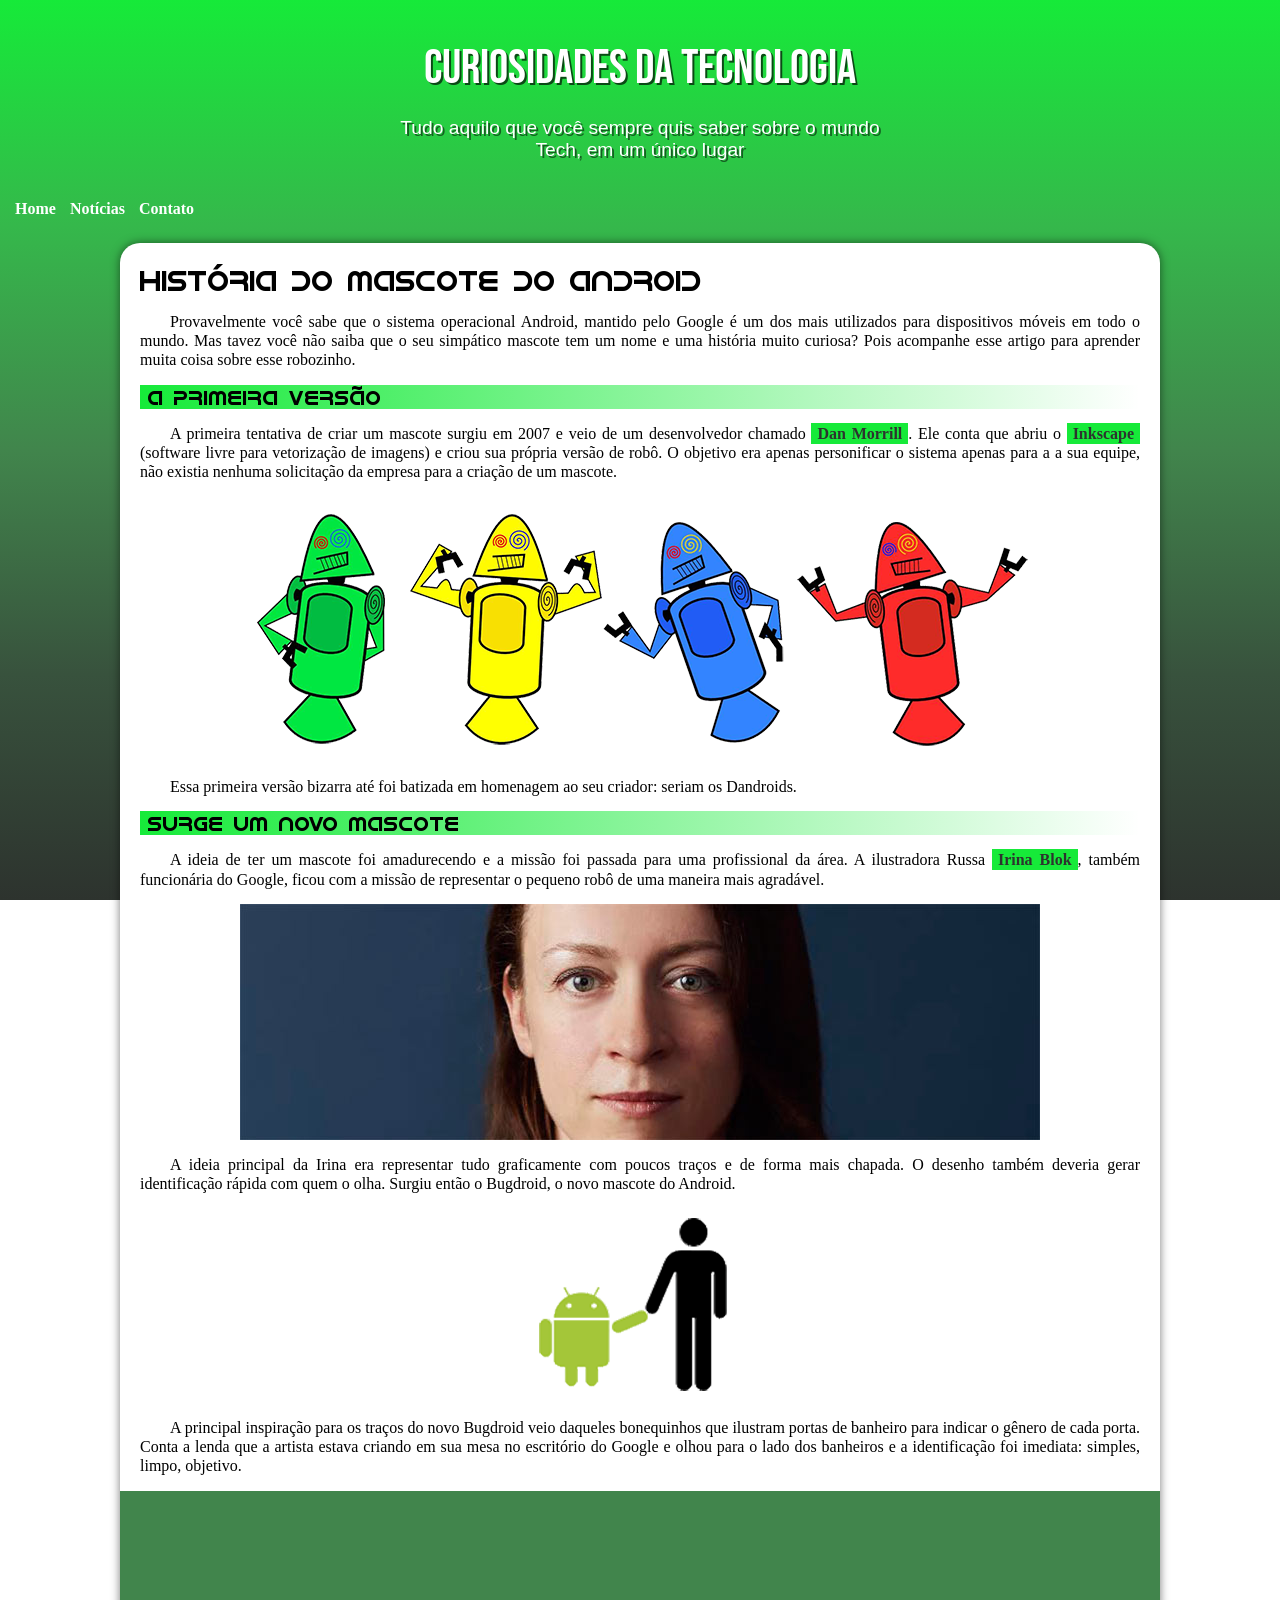
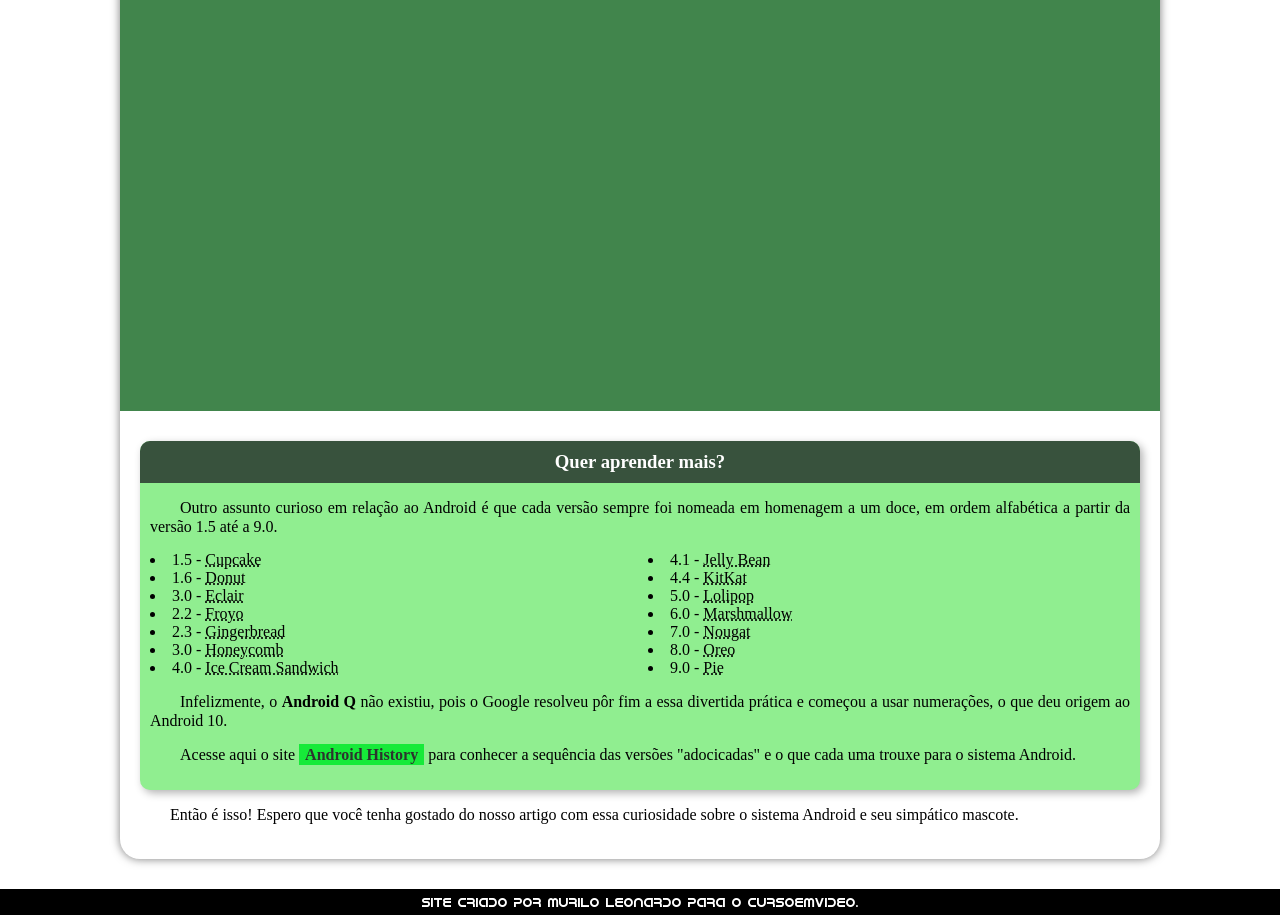
<file: index.html>
<!DOCTYPE html>
<html lang="pt-br">
<head>
    <meta charset="UTF-8">
    <meta name="viewport" content="width=device-width, initial-scale=1.0">
    <title>Desafio 10</title>
    <link rel="shortcut icon" href="pacote-projeto-d010/imagens/favicon.ico" type="image/x-icon">
    <link rel="stylesheet" href="style.css">
</head>
<body>
    <header>
        <h1>Curiosidades da Tecnologia</h1>
        <p>Tudo aquilo que você sempre quis saber sobre o mundo Tech, em um único lugar</p>
    </header>
    <nav>
        <a href="#">Home</a>
        <a href="#">Notícias</a>
        <a href="#">Contato</a>
    </nav>
    <main>
        <article>
            <h1>História do Mascote do Android</h1>

            <p>Provavelmente você sabe que o sistema operacional Android, mantido pelo Google é um dos mais utilizados para dispositivos móveis em todo o mundo. Mas tavez você não saiba que o seu simpático mascote tem um nome e uma história muito curiosa? Pois acompanhe esse artigo para aprender muita coisa sobre esse robozinho.</p>
            
            <h2>A primeira versão</h2>
            
            <p>A primeira tentativa de criar um mascote surgiu em 2007 e veio de um desenvolvedor chamado <a href="https://androidcommunity.com/dan-morrill-shows-us-the-android-mascot-that-almost-was-20130103/" target="_blank">Dan Morrill</a>. Ele conta que abriu o <a href="https://inkscape.org/pt-br/" target="_blank">Inkscape</a> (software livre para vetorização de imagens) e criou sua própria versão de robô. O objetivo era apenas personificar o sistema apenas para a a sua equipe, não existia nenhuma solicitação da empresa para a criação de um mascote.</p>
            
            <picture>
                <source media="(max-width: 670px)" srcset="pacote-projeto-d010/imagens/dan-droids-pq.png">
                <img src="pacote-projeto-d010/imagens/dan-droids.png" alt="dandroids"></picture>
            
            <p>Essa primeira versão bizarra até foi batizada em homenagem ao seu criador: seriam os Dandroids.</p>
            
            <h2>Surge um novo mascote</h2>
            
            <p>A ideia de ter um mascote foi amadurecendo e a missão foi passada para uma profissional da área. A ilustradora Russa <a href="https://www.irinablok.com/" target="_blank">Irina Blok</a>, também funcionária do Google, ficou com a missão de representar o pequeno robô de uma maneira mais agradável.</p>
            
            <picture>
                <source media="(max-width: 670px)" srcset="pacote-projeto-d010/imagens/irina-blok-pq.jpg">
                <img src="pacote-projeto-d010/imagens/irina-blok.jpg" alt="Criadora: Irina Block">
            </picture>
            
            <p>A ideia principal da Irina era representar tudo graficamente com poucos traços e de forma mais chapada. O desenho também deveria gerar identificação rápida com quem o olha. Surgiu então o Bugdroid, o novo mascote do Android.</p>
            
            <picture>
                <source media="(max-width: 350px)" srcset="pacote-projeto-d010/imagens/bugdroid.png">
                <img src="pacote-projeto-d010/imagens/bugdroid.png" alt="">
            </picture>
            
            <p>A principal inspiração para os traços do novo Bugdroid veio daqueles bonequinhos que ilustram portas de banheiro para indicar o gênero de cada porta. Conta a lenda que a artista estava criando em sua mesa no escritório do Google e olhou para o lado dos banheiros e a identificação foi imediata: simples, limpo, objetivo.</p>
            
            <div class="video">
                <iframe width="560" height="315" src="https://www.youtube.com/embed/l2UDgpLz20M?si=wVeXdEB-Vfuz655m" title="YouTube video player" frameborder="0" allow="accelerometer; autoplay; clipboard-write; encrypted-media; gyroscope; picture-in-picture; web-share" allowfullscreen></iframe>
            </div class>
             
            <aside>
                <h3>Quer aprender mais?</h3>
                
                <p>Outro assunto curioso em relação ao Android é que cada versão sempre foi nomeada em homenagem a um doce, em ordem alfabética a partir da versão 1.5 até a 9.0.</p>
                
                <ul>
                    <li>1.5 - <abbr title="Bolo de Pote">Cupcake</abbr></li>
                    <li>1.6 - <abbr title="Rosquinha">Donut</abbr></li>
                    <li>3.0 - <abbr title="Bomba">Eclair</abbr></li>
                    <li>2.2 - <abbr title="Iogurte Congelado">Froyo</abbr></li>
                    <li>2.3 - <abbr title="Biscoito de Gengibre">Gingerbread</abbr></li>
                    <li>3.0 - <abbr title="Favo de Mel">Honeycomb</abbr></li>
                    <li>4.0 - <abbr title="Sanduíche de Sorvete">Ice Cream Sandwich</abbr></li>
                    <li>4.1 - <abbr title="Jujuba">Jelly Bean</abbr></li>
                    <li>4.4 - <abbr title="KitKat">KitKat</abbr></li>
                    <li>5.0 - <abbr title="Pirulito">Lolipop</abbr></li>
                    <li>6.0 - <abbr title="Marshmallow">Marshmallow</abbr></li>
                    <li>7.0 - <abbr title="Torrone">Nougat</abbr></li>
                    <li>8.0 - <abbr title="Oreo">Oreo</abbr></li>
                    <li>9.0 - <abbr title="Torta">Pie</abbr></li>
                </ul>
                
                <p>Infelizmente, o <strong>Android Q</strong> não existiu, pois o Google resolveu pôr fim a essa divertida prática e começou a usar numerações, o que deu origem ao Android 10.</p>
                
                <p>Acesse aqui o site <a href="https://www.android.com/intl/en_uk/history/#/donut" target="_blank">Android History</a> para conhecer a sequência das versões "adocicadas" e o que cada uma trouxe para o sistema Android.</p>
            </aside>
            
            
            <p>Então é isso! Espero que você tenha gostado do nosso artigo com essa curiosidade sobre o sistema Android e seu simpático mascote.</p>
        </article>
    </main>
    <footer>
        <p>Site criado por Murilo Leonardo para o CursoemVideo.</p>
    </footer>
</body>
</html>
</file>
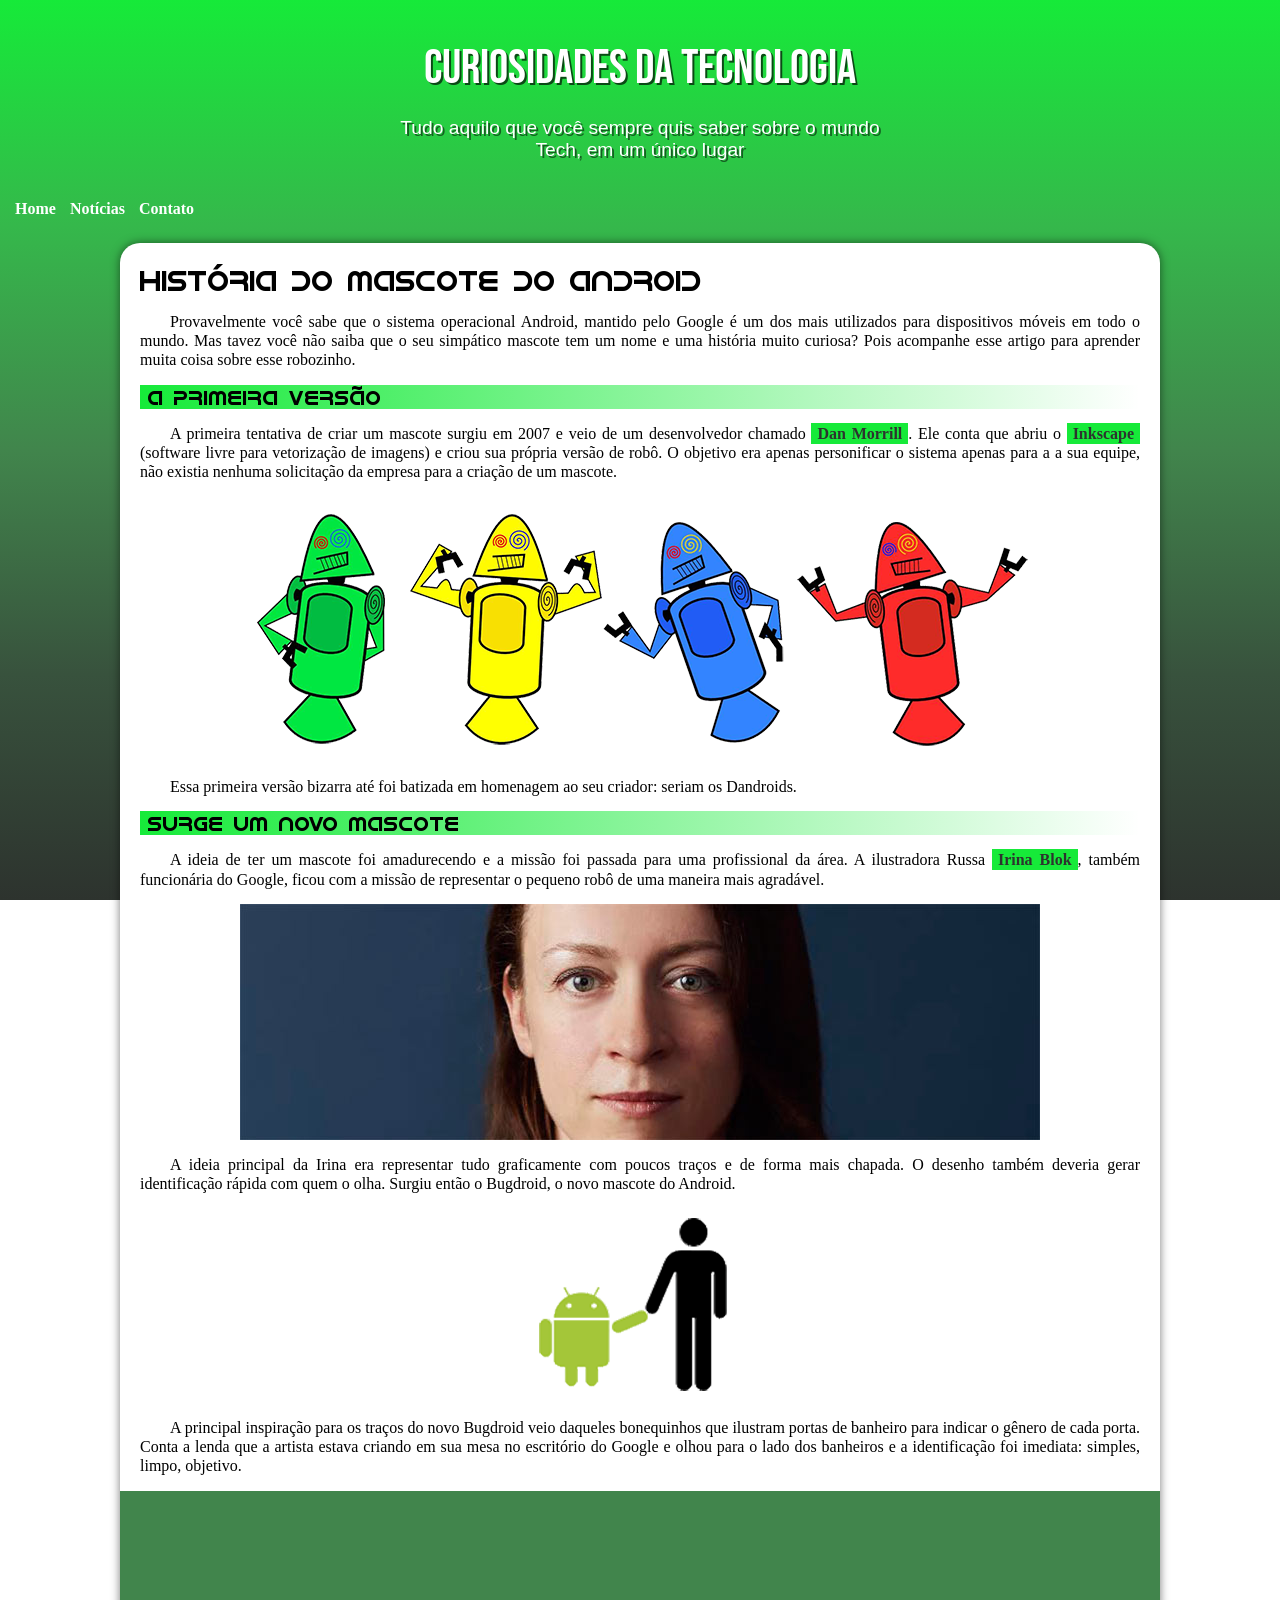
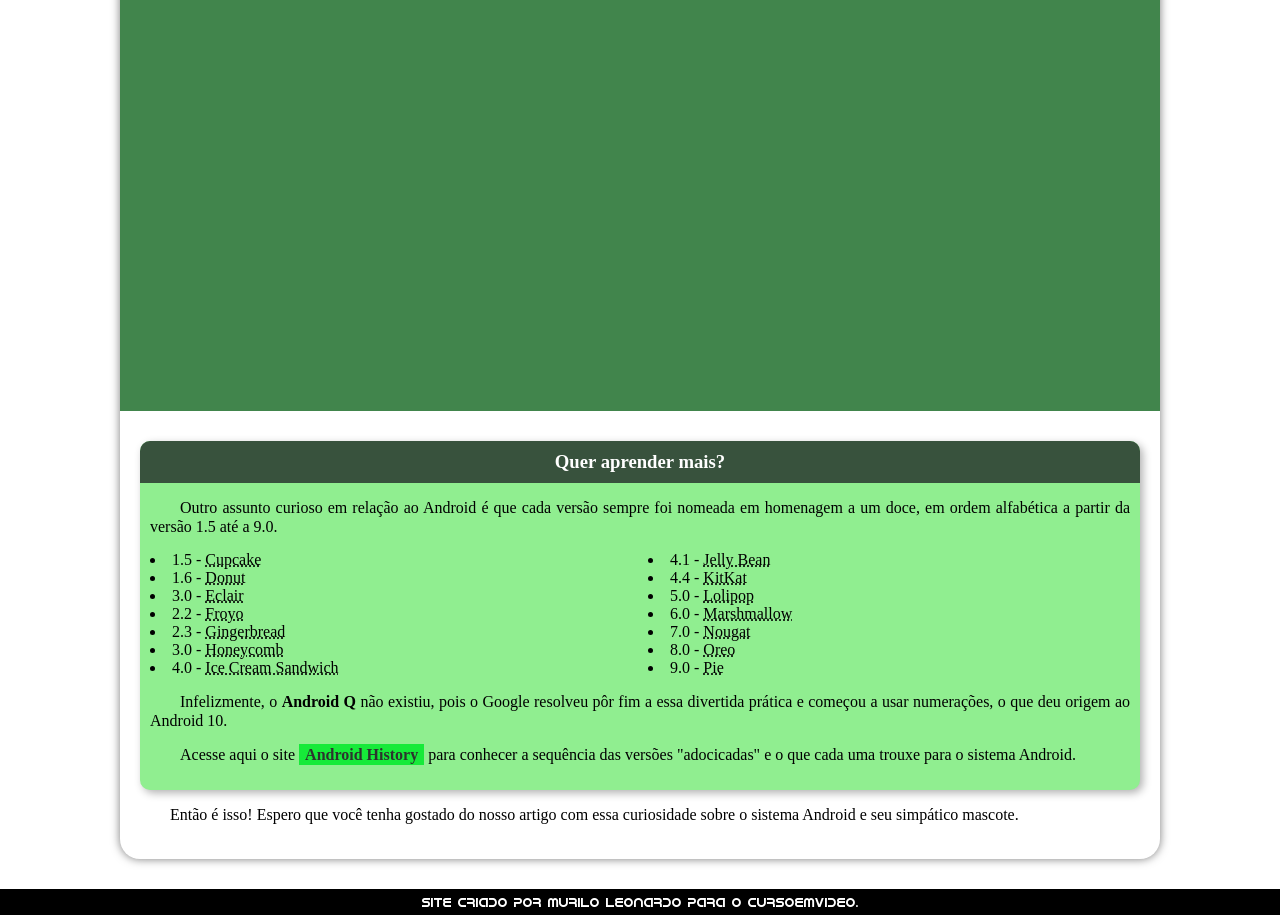
<file: index.html.html>
<!DOCTYPE html>
<html lang="pt-br">
<head>
    <meta charset="UTF-8">
    <meta name="viewport" content="width=device-width, initial-scale=1.0">
    <title>Desafio 10</title>
    <link rel="shortcut icon" href="pacote-projeto-d010/imagens/favicon.ico" type="image/x-icon">
    <link rel="stylesheet" href="style.css">
</head>
<body>
    <header>
        <h1>Curiosidades da Tecnologia</h1>
        <p>Tudo aquilo que você sempre quis saber sobre o mundo Tech, em um único lugar</p>
    </header>
    <nav>
        <a href="#">Home</a>
        <a href="#">Notícias</a>
        <a href="#">Contato</a>
    </nav>
    <main>
        <article>
            <h1>História do Mascote do Android</h1>

            <p>Provavelmente você sabe que o sistema operacional Android, mantido pelo Google é um dos mais utilizados para dispositivos móveis em todo o mundo. Mas tavez você não saiba que o seu simpático mascote tem um nome e uma história muito curiosa? Pois acompanhe esse artigo para aprender muita coisa sobre esse robozinho.</p>
            
            <h2>A primeira versão</h2>
            
            <p>A primeira tentativa de criar um mascote surgiu em 2007 e veio de um desenvolvedor chamado <a href="https://androidcommunity.com/dan-morrill-shows-us-the-android-mascot-that-almost-was-20130103/" target="_blank">Dan Morrill</a>. Ele conta que abriu o <a href="https://inkscape.org/pt-br/" target="_blank">Inkscape</a> (software livre para vetorização de imagens) e criou sua própria versão de robô. O objetivo era apenas personificar o sistema apenas para a a sua equipe, não existia nenhuma solicitação da empresa para a criação de um mascote.</p>
            
            <picture>
                <source media="(max-width: 670px)" srcset="pacote-projeto-d010/imagens/dan-droids-pq.png">
                <img src="pacote-projeto-d010/imagens/dan-droids.png" alt="dandroids"></picture>
            
            <p>Essa primeira versão bizarra até foi batizada em homenagem ao seu criador: seriam os Dandroids.</p>
            
            <h2>Surge um novo mascote</h2>
            
            <p>A ideia de ter um mascote foi amadurecendo e a missão foi passada para uma profissional da área. A ilustradora Russa <a href="https://www.irinablok.com/" target="_blank">Irina Blok</a>, também funcionária do Google, ficou com a missão de representar o pequeno robô de uma maneira mais agradável.</p>
            
            <picture>
                <source media="(max-width: 670px)" srcset="pacote-projeto-d010/imagens/irina-blok-pq.jpg">
                <img src="pacote-projeto-d010/imagens/irina-blok.jpg" alt="Criadora: Irina Block">
            </picture>
            
            <p>A ideia principal da Irina era representar tudo graficamente com poucos traços e de forma mais chapada. O desenho também deveria gerar identificação rápida com quem o olha. Surgiu então o Bugdroid, o novo mascote do Android.</p>
            
            <picture>
                <source media="(max-width: 350px)" srcset="pacote-projeto-d010/imagens/bugdroid.png">
                <img src="pacote-projeto-d010/imagens/bugdroid.png" alt="">
            </picture>
            
            <p>A principal inspiração para os traços do novo Bugdroid veio daqueles bonequinhos que ilustram portas de banheiro para indicar o gênero de cada porta. Conta a lenda que a artista estava criando em sua mesa no escritório do Google e olhou para o lado dos banheiros e a identificação foi imediata: simples, limpo, objetivo.</p>
            
            <div class="video">
                <iframe width="560" height="315" src="https://www.youtube.com/embed/l2UDgpLz20M?si=wVeXdEB-Vfuz655m" title="YouTube video player" frameborder="0" allow="accelerometer; autoplay; clipboard-write; encrypted-media; gyroscope; picture-in-picture; web-share" allowfullscreen></iframe>
            </div class>
             
            <aside>
                <h3>Quer aprender mais?</h3>
                
                <p>Outro assunto curioso em relação ao Android é que cada versão sempre foi nomeada em homenagem a um doce, em ordem alfabética a partir da versão 1.5 até a 9.0.</p>
                
                <ul>
                    <li>1.5 - <abbr title="Bolo de Pote">Cupcake</abbr></li>
                    <li>1.6 - <abbr title="Rosquinha">Donut</abbr></li>
                    <li>3.0 - <abbr title="Bomba">Eclair</abbr></li>
                    <li>2.2 - <abbr title="Iogurte Congelado">Froyo</abbr></li>
                    <li>2.3 - <abbr title="Biscoito de Gengibre">Gingerbread</abbr></li>
                    <li>3.0 - <abbr title="Favo de Mel">Honeycomb</abbr></li>
                    <li>4.0 - <abbr title="Sanduíche de Sorvete">Ice Cream Sandwich</abbr></li>
                    <li>4.1 - <abbr title="Jujuba">Jelly Bean</abbr></li>
                    <li>4.4 - <abbr title="KitKat">KitKat</abbr></li>
                    <li>5.0 - <abbr title="Pirulito">Lolipop</abbr></li>
                    <li>6.0 - <abbr title="Marshmallow">Marshmallow</abbr></li>
                    <li>7.0 - <abbr title="Torrone">Nougat</abbr></li>
                    <li>8.0 - <abbr title="Oreo">Oreo</abbr></li>
                    <li>9.0 - <abbr title="Torta">Pie</abbr></li>
                </ul>
                
                <p>Infelizmente, o <strong>Android Q</strong> não existiu, pois o Google resolveu pôr fim a essa divertida prática e começou a usar numerações, o que deu origem ao Android 10.</p>
                
                <p>Acesse aqui o site <a href="https://www.android.com/intl/en_uk/history/#/donut" target="_blank">Android History</a> para conhecer a sequência das versões "adocicadas" e o que cada uma trouxe para o sistema Android.</p>
            </aside>
            
            
            <p>Então é isso! Espero que você tenha gostado do nosso artigo com essa curiosidade sobre o sistema Android e seu simpático mascote.</p>
        </article>
    </main>
    <footer>
        <p>Site criado por Murilo Leonardo para o CursoemVideo.</p>
    </footer>
</body>
</html>
</file>
<file: style.css>
@charset "UTF-8";

@import url('https://fonts.googleapis.com/css2?family=Bebas+Neue&display=swap');

@font-face{
    font-family: 'Android';
    src: url('fontes/idroid.otf') format('opentype');
    font-weight: normal;
    font-style: normal;
}

*{
    margin: 0px;
    padding: 0px
}

:root{
    --cor0: #16EA39;
    --cor1: #35B84B;
    --cor2: #41854C;
    --cor3: #38523D;
    --cor4: #2D332E;

    --fonte-padrao: Arial, Verdana, Helvetica, sans-serif;
    --fonte-destaque: 'Bebas Neue', sans-serif;
    --fonte-android: 'Android', cursive;
}


body{
    background-image:linear-gradient(to bottom,var(--cor0),var(--cor1),var(--cor2),var(--cor3),var(--cor4));
    background-attachment: fixed;
    height: 0%;
}

header{
    height: 150px;
    text-align: center;
    padding-top: 40px;
}

header > h1{
    font-family: var(--fonte-destaque);
    color: white;
    margin-bottom: 20px;
    font-size: 3em;
    font-weight: normal;
    text-shadow: 2px 2px 0px rgba(0, 0, 0, 0.66);
}

header > p{
    font-family: var(--fonte-padrao);
    font-size: 1.2em;
    color: white;
    width: 500px;
    margin: auto;
    padding-bottom: 50px;
    text-shadow: 2px 2px 0px rgba(0, 0, 0, 0.527);
}

nav{
    padding: 10px;
}

nav > a{
    color: white;
    text-decoration: none;
    font-weight: bold;
    border-radius: 3px;
    transition-duration: .5s;
    padding: 0 5px;
}

nav > a:hover{
    background-color: var(--cor1);
    color: var(--cor4);
}

main p {
    margin: 15px 0px;
    text-align: justify;
    text-indent: 30px;
    line-height: 1.2em;
}

main h1{
    font-family:var(--fonte-android);
    font-weight: normal;
    font-size: 1.8em;
}

main h2{
    font-family:var(--fonte-android);
    font-size: 1.3em;
    font-weight: normal;
    background-image: linear-gradient(to right, var(--cor0), transparent);
    text-indent: 8px;
}

main{
    background-color: white;
    min-width: 300px;
    max-width: 1000px;
    margin: auto;
    margin-top: 15px;
    margin-bottom: 30px;
    padding: 20px;
    box-shadow: 0px 0px 10px rgba(0, 0, 0, 0.521);
    border-radius: 20px;
}

main a{
    text-decoration: none;
    font-weight: bold;
    color: var(--cor4);
    background-color: var(--cor0);
    padding: 2px 6px;
}

main a:hover{
    color: var(--cor1);
    transition-duration: .5s;
}

main img{
    margin: auto;
    display: block;
}

aside{
    background-color: lightgreen;
    padding: 10px;
    border-radius: 10px;
    box-shadow: 3px 3px 8px rgba(0, 0, 0, 0.304);
}

aside > h3{
    background-color: var(--cor3);
    color: white;
    padding: 10px;
    margin: -10px -10px 0px -10px;
    border-radius: 10px 10px 0px 0px;
    text-align: center;
}

div.video{
    background-color: var(--cor2);
    margin: 0px -20px 30px;
    padding: 20px;
    padding-bottom: 50%;
    position: relative;
}

div > iframe{
    position: absolute;
    top: 5%;
    left: 5%;
    width: 90%;
    height: 90%;
}

aside > ul{
    list-style-position: inside;
    columns: 2;
}

footer{
    background-color: black;
    font-family: var(--fonte-android);
    color: white;
    text-align: center;
    font-size: 0.8em;
    padding: 5px;
}

footer a{
    color: white;
    font-weight: bolder;
    text-decoration: none;
}

footer a:hover{
    text-decoration: underline;
    color: var(--cor0);
}
</file>
